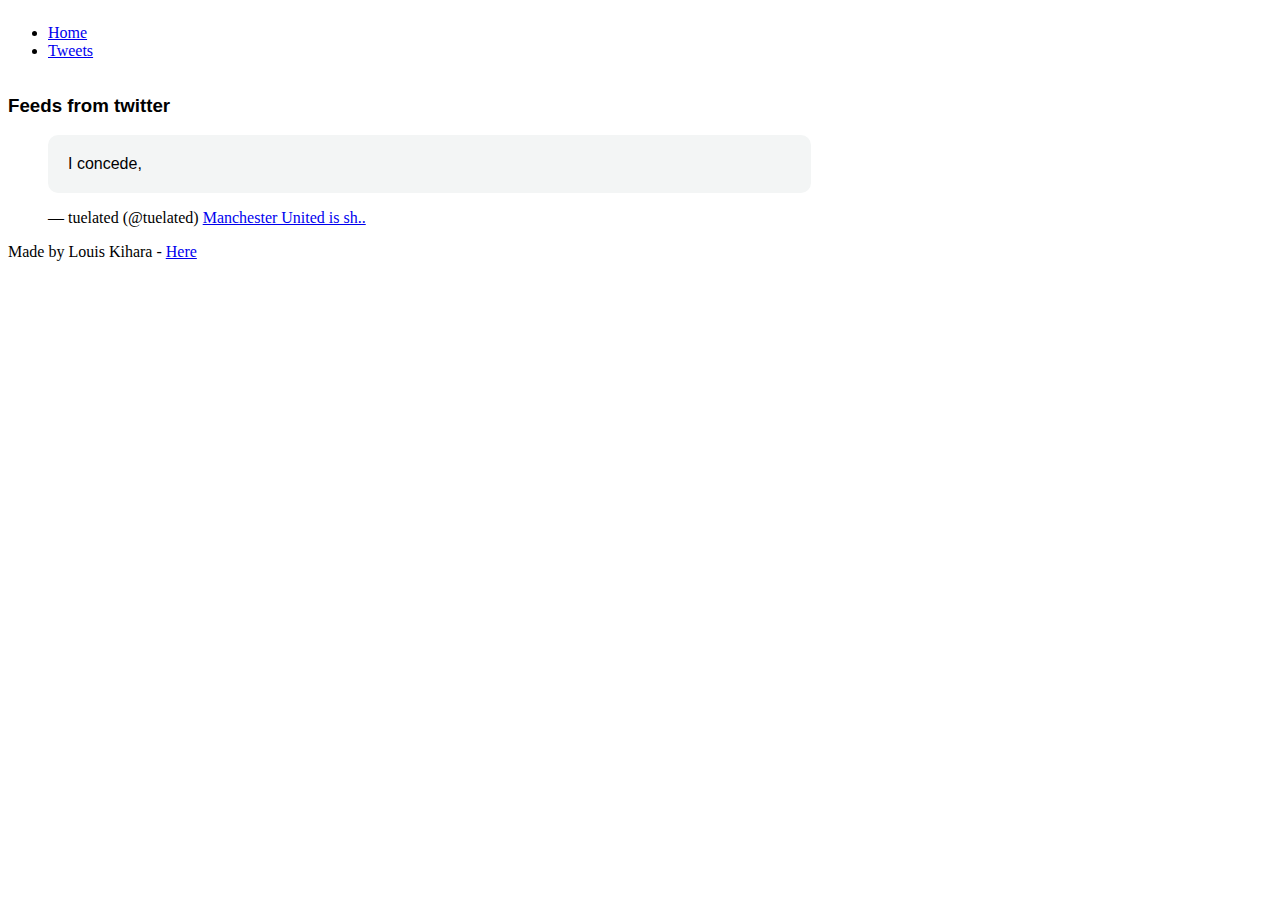
<file: css basic/tweets.html>
<!DOCTYPE html>
<html lang="zxx">
    <head>
        <meta charset="utf-8"/>
        <title> 
            Alx tweet page
        </title>
        <link href="base.css" rel="stylesheet">
        <link href="styles.css" rel="stylesheet">
        
    </head>
    <body>
<!-- Header page -->
        <header>
            <nav>
                <ul>
                    <li>
                        <a href="index.html">Home</a>
                    </li>
                    <li>
                        <a href="#">Tweets</a>
                    </li>
                </ul>
            </nav>
        </header>
        <!-- main page here-->
        <main>
            <article>
                <h3>Feeds from twitter</h3>
                <blockquote class="twitter-tweet"><p lang="en" dir="ltr">I concede,</p>&mdash; tuelated (@tuelated) <a href="https://x.com/parry_hopper/status/1704584468932317344?s=20">Manchester United is sh..</a></blockquote>       
            </article>
            <aside>

            </aside>
        </main>
        <!-- footer page here-->
   
        <footer>
            Made by Louis Kihara - <a href="https://github.com/Kiharalouis" target="_blank">Here</a>        
        </footer>

        <!-- Script js pg -->
        <script async src="https://platform.twitter.com/widgets.js"></script>  
    </body>
</html>
</file>
<file: css basic/base.css>
body {
	display: flex;
	flex-direction: column;
  }
  
  
  main {
	display: flex;
	flex-direction: row;
	flex: auto
  }
  
  aside {
	flex: 1;
	overflow-y: auto;
  }
  
  article {
	flex:2;
	overflow-y: auto;
	border-radius: 20px;
  }
  
  article h1, h2, h3, h4, p{
	font-family: 'Segoe UI', Tahoma, Geneva, Verdana, sans-serif;
   
  }
  
  article p{
	color:rgb(0, 0, 2);
	background-color: rgb(243, 245, 245);
	border-radius: 10px; 
	padding: 20px;
  
  }
</file>
<file: css basic/styles.css>
body {
  display: flex;
  flex-direction: column;
}


main {
  display: flex;
  flex-direction: row;
  flex: auto
}

aside {
  flex: 1;
  overflow-y: auto;
}

article {
  flex:2;
  overflow-y: auto;
  border-radius: 20px;
}

article h1, h2, h3, h4, p{
  font-family: 'Segoe UI', Tahoma, Geneva, Verdana, sans-serif;
 
}

article p{
  color:rgb(0, 0, 2);
  background-color: rgb(243, 245, 245);
  border-radius: 10px; 
  padding: 20px;

}
</file>
